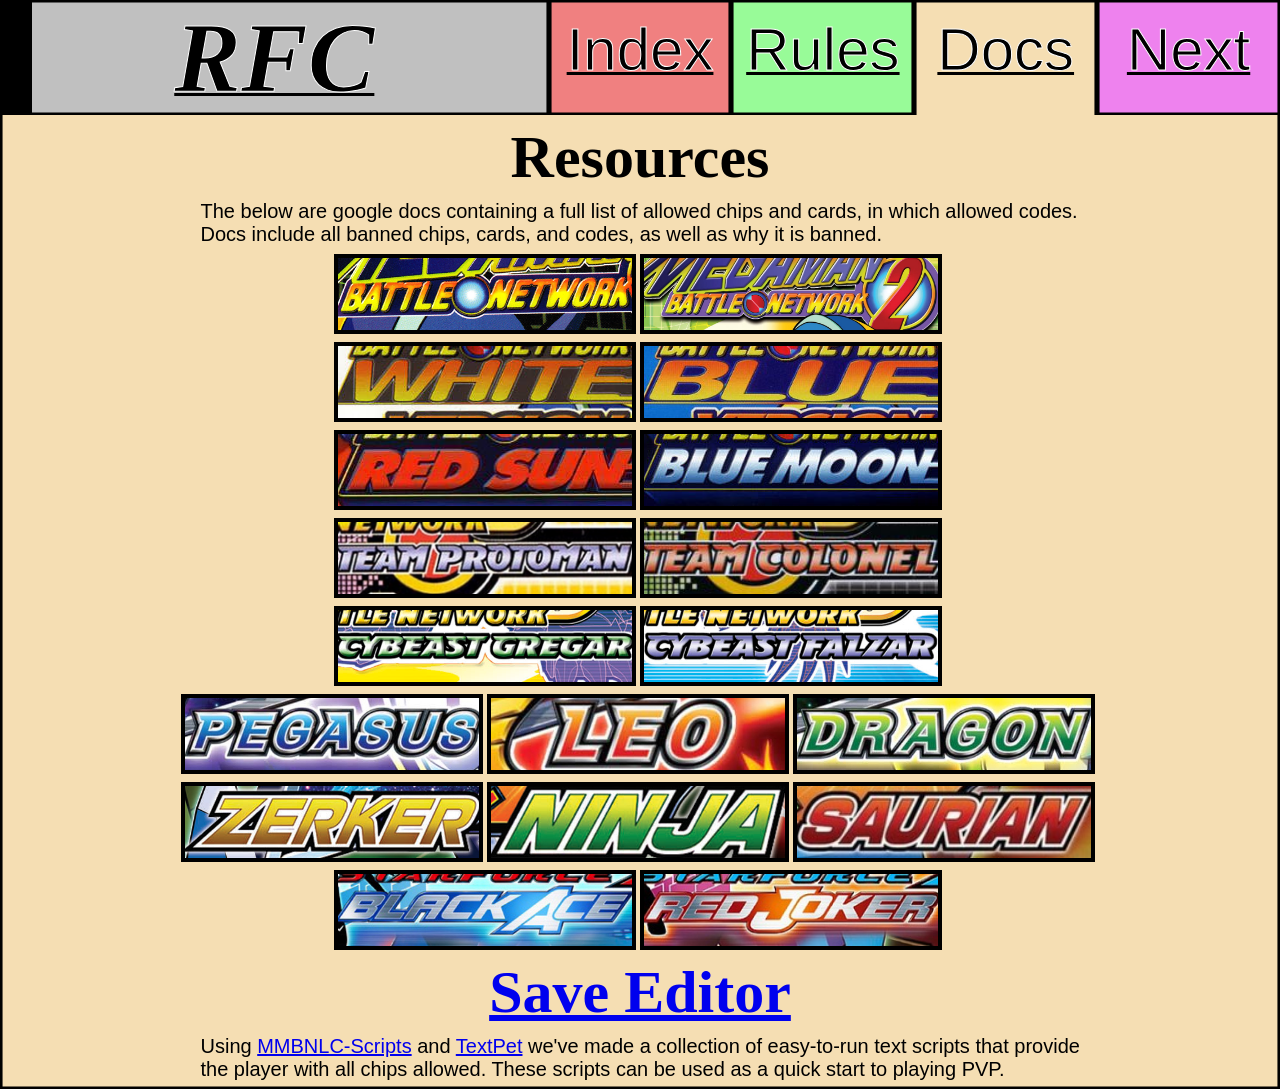
<file: docs.html>
<html>
	<head>
		<title>RFC</title>
		<link rel="stylesheet" type="text/css" href="index.css">
	</head>
	<body>
		<div id="header">
			<div id="title">RFC</div><!--
		 --><div class="headerLink" id="index" onclick="window.location.href='./index.html'">Index</div><!--
		 --><div class="headerLink" id="rules" onclick="window.location.href='./rules.html'">Rules</div><!--
		 --><div class="headerLink selected" id="docs">Docs</div><!--
		 --><div class="headerLink" id="next"  onclick="window.location.href='./next.html'">Next</div>
		</div>
		<div id="wrapper">
			<div class="h1">
				Resources
				<div class="h2 text">
					The below are google docs containing a full list of allowed chips and cards, in which allowed codes. Docs include all banned chips, cards, and codes, as well as why it is banned.
				</div>
				<div class="docwrapper">
					<a id="bn1" class="doc" href="https://docs.google.com/spreadsheets/d/1WcuBn3bd2BqW6iRo9PIJUNtC1BDSXwJP_alStciLsXY">
					</a>
					<a id="bn2" class="doc" href="https://docs.google.com/spreadsheets/d/1wzfODt3Q4AHsWgn4HDat5R3aQWfYNv4-9L25IOm2Qqo">
					</a>
				</div>
				<div class="docwrapper">
					<a id="bn3white" class="doc" href="https://docs.google.com/spreadsheets/d/1M0FYxtybQMa3ytJNp9deBvMFrGEl9dcTHEoYSHl5STs">
					</a>
					<a id="bn3blue" class="doc" href="https://docs.google.com/spreadsheets/d/1M0FYxtybQMa3ytJNp9deBvMFrGEl9dcTHEoYSHl5STs/edit#gid=1792251359">
					</a>
				</div>
				<div class="docwrapper">
					<a id="bn4redsun" class="doc" href="https://docs.google.com/spreadsheets/d/1LUjsKNFWbLOevKoa8pzSf4asis8vs294nLPs7r94El4">
					</a>
					<a id="bn4bluemoon" class="doc" href="https://docs.google.com/spreadsheets/d/1LUjsKNFWbLOevKoa8pzSf4asis8vs294nLPs7r94El4/edit#gid=1277181348">
					</a>
				</div>
				<div class="docwrapper">
					<a id="bn5teamprotoman" class="doc" href="https://docs.google.com/spreadsheets/d/1lHwWmcm2Ze1-oq1B_m8t8rqyrMVoDH2JJJmHwIVE1rU">
					</a>
					<a id="bn5teamcolonel" class="doc" href="https://docs.google.com/spreadsheets/d/1lHwWmcm2Ze1-oq1B_m8t8rqyrMVoDH2JJJmHwIVE1rU/edit#gid=145617877">
					</a>
				</div>
				<div class="docwrapper">
					<a id="bn6cybeastgregar" class="doc" href="https://docs.google.com/spreadsheets/d/1hQal9ipgHGatXA9Ujg96lXBLEdGF-HIZfBl_PG5WpUM">
					</a>
					<a id="bn6cybeastfalzar" class="doc" href="https://docs.google.com/spreadsheets/d/1hQal9ipgHGatXA9Ujg96lXBLEdGF-HIZfBl_PG5WpUM/edit#gid=1638016589">
					</a>
				</div>
				<div class="docwrapper">
					<a id="sf1pegasus" class="doc" href="https://docs.google.com/spreadsheets/d/1Pn56KIf33p4IEIXyDp4TNC8Y2qYx5DPivn6ACKUoWT0/edit#gid=0">
					</a>
					<a id="sf1leo" class="doc" href="https://docs.google.com/spreadsheets/d/1Pn56KIf33p4IEIXyDp4TNC8Y2qYx5DPivn6ACKUoWT0/edit#gid=129000679">
					</a>
					<a id="sf1dragon" class="doc" href="https://docs.google.com/spreadsheets/d/1Pn56KIf33p4IEIXyDp4TNC8Y2qYx5DPivn6ACKUoWT0/edit#gid=741399490">
					</a>
				</div>
				<div class="docwrapper">
					<a id="sf2zerker" class="doc" href="https://docs.google.com/spreadsheets/d/1p01pFFvz2bLah7KTCUTbp-bxSeFKXUMUA5Bleqsq6JM/edit#gid=0">
					</a>
					<a id="sf2ninja" class="doc" href="https://docs.google.com/spreadsheets/d/1p01pFFvz2bLah7KTCUTbp-bxSeFKXUMUA5Bleqsq6JM/edit#gid=215345597">
					</a>
					<a id="sf2saurian" class="doc" href="https://docs.google.com/spreadsheets/d/1p01pFFvz2bLah7KTCUTbp-bxSeFKXUMUA5Bleqsq6JM/edit#gid=322149991">
					</a>
				</div>
				<div class="docwrapper">
					<a id="sf3blackace" class="doc" href="https://docs.google.com/spreadsheets/d/15Sf2wAjGEFdbBex-nU9N0x4oUDqtsOMazCd3uXc-qZI/edit#gid=0">
					</a>
					<a id="sf3redjoker" class="doc" href="https://docs.google.com/spreadsheets/d/15Sf2wAjGEFdbBex-nU9N0x4oUDqtsOMazCd3uXc-qZI/edit#gid=1207689104">
					</a>
				</div>
			</div>
			<div class="h1">
				<a id="mmbnlc-text-modding_header" href="https://github.com/kkuhn3/mmbnlc-text-modding/tree/trunk/Premade_Mods">Save Editor</a>
				<div class="h2 text">
					Using <a id="MMBNLC-Scripts" href="https://github.com/RockmanEXEZone/MMBNLC-Scripts">MMBNLC-Scripts</a> and <a id="TextPet" href="https://github.com/Prof9/TextPet">TextPet</a> we've made a collection of easy-to-run text scripts that provide the player with all chips allowed. These scripts can be used as a quick start to playing PVP. 
				</div>
			</div>
		</div>
	</body>
</html>
</file>
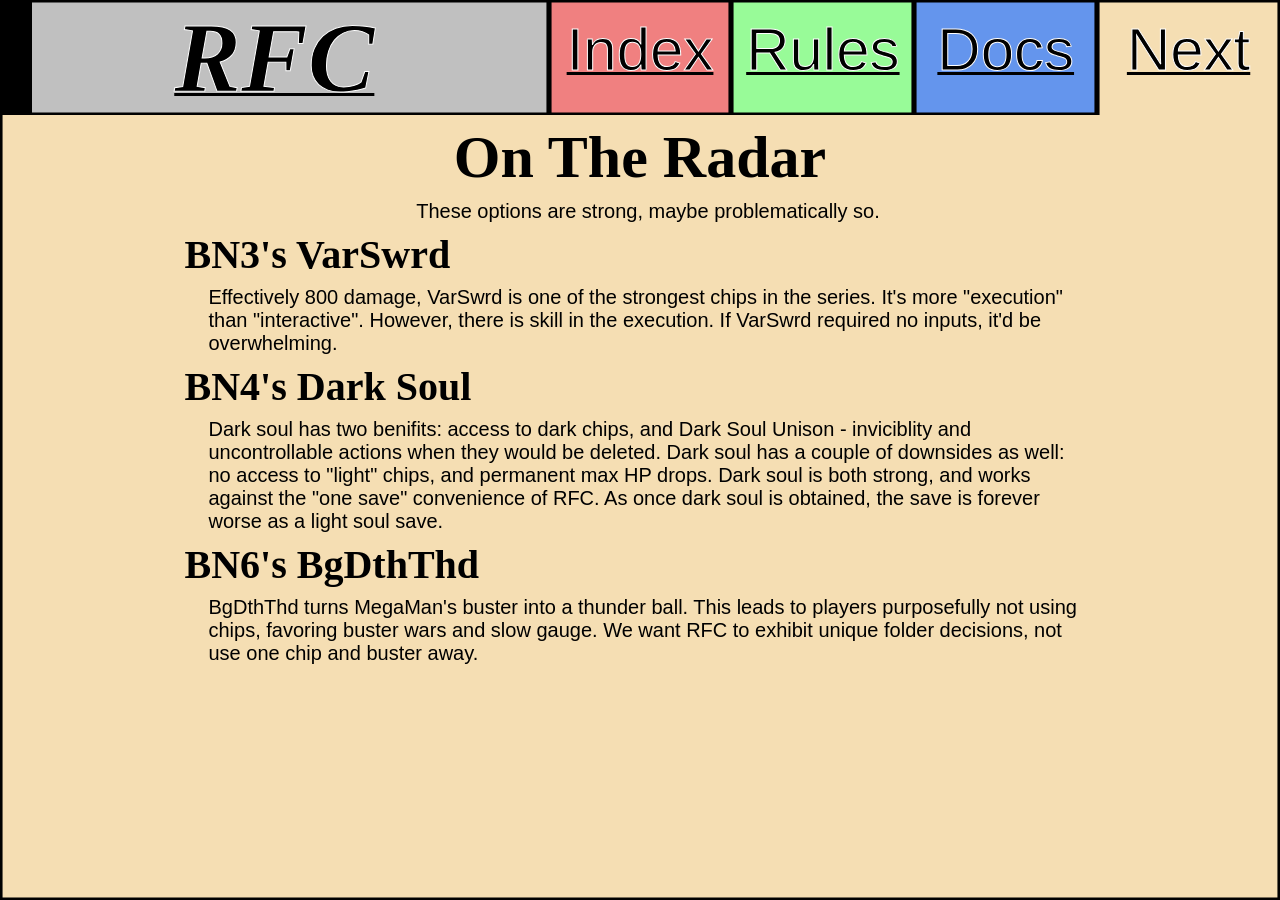
<file: next.html>
<html>
	<head>
		<title>RFC</title>
		<link rel="stylesheet" type="text/css" href="index.css">
	</head>
	<body>
		<div id="header">
			<div id="title">RFC</div><!--
		 --><div class="headerLink" id="index" onclick="window.location.href='./index.html'">Index</div><!--
		 --><div class="headerLink" id="rules" onclick="window.location.href='./rules.html'">Rules</div><!--
		 --><div class="headerLink" id="docs"  onclick="window.location.href='./docs.html'">Docs</div><!--
		 --><div class="headerLink selected" id="next">Next</div>
		</div>
		<div id="wrapper">
			<div class="h1">
				On The Radar
				<div class="text">
					These options are strong, maybe problematically so.
				</div>
				<div class="h2">
					BN3's VarSwrd
					<div class="text">
						Effectively 800 damage, VarSwrd is one of the strongest chips in the series. It's more "execution" than "interactive". However, there is skill in the execution. If VarSwrd required no inputs, it'd be overwhelming. 
					</div>
				</div>
				<div class="h2">
					BN4's Dark Soul
					<div class="text">
						Dark soul has two benifits: access to dark chips, and Dark Soul Unison - inviciblity and uncontrollable actions when they would be deleted. Dark soul has a couple of downsides as well: no access to "light" chips, and permanent max HP drops. Dark soul is both strong, and works against the "one save" convenience of RFC. As once dark soul is obtained, the save is forever worse as a light soul save.
					</div>
				</div>
				<div class="h2">
					BN6's BgDthThd
					<div class="text">
						BgDthThd turns MegaMan's buster into a thunder ball. This leads to players purposefully not using chips, favoring buster wars and slow gauge. We want RFC to exhibit unique folder decisions, not use one chip and buster away.
					</div>
				</div>
			</div>
		</div>
	</body>
</html>
</file>
<file: index.css>
html {
	background-color: Wheat;
	box-shadow: 0 .2vw 0 0 black inset, .2vw 0 0 0 black inset, -.2vw 0 0 0 black inset, 0 -.2vw 0 0 black inset;
}

#header {
	min-width: 943px;
	width: 100%;
	-webkit-text-stroke: 1px white;
	margin: 0px;
	color: black;
	text-align: center;
	display: flex;
	text-decoration: underline black;
	text-decoration-thickness: 3px;
}

body {
	margin: 0px;
	padding-bottom: 8px;
}

.headerLink {
	cursor: pointer;
	width: 16.666%;
	font-size: 60px;
	display: inline-block;
	box-shadow: 0 .2vw 0 0 black inset, .2vw 0 0 0 black inset, -.2vw 0 0 0 black inset, 0 -.2vw 0 0 black inset;
	line-height: 100px;
	font-family: sans-serif;
}

#title {
	background-color: silver;
	font-size: 100px;
	width: 50%;
	display: inline-block;
	box-shadow: 0 .2vw 0 0 black inset, 2.5vw 0 0 0 black inset, -.2vw 0 0 0 black inset, 0 -.2vw 0 0 black inset;
	font-style: italic;
	font-weight: bold;
	font-family: serif;
}
#index {
	background-color: lightcoral;
}
#rules {
	background-color: palegreen;
}
#docs {
	background-color: cornflowerblue;
}
#next {
	background-color: Violet;
}
.selected {
	background-color: Wheat !important;
	box-shadow: 0 .2vw 0 0 black inset, .2vw 0 0 0 black inset, -.2vw 0 0 0 black inset;
}

#wrapper {
	width: 943px;
	margin: auto;
}

.h1 {
	font-size: 60px;
	font-weight: bold;
	padding-top: 8px;
    padding-right: 8px;
    padding-bottom: 0px;
    padding-left: 8px;
    text-align:center;
}

.h2 {
	font-size: 40px;
	font-weight: bold;
	padding-top: 8px;
    padding-right: 8px;
    padding-bottom: 0px;
    padding-left: 8px;
    text-align:left;
    img {
		width: 25px;
	 	height: auto;
	}
}

.text {
	font-size: 20px;
	font-weight: normal;
	font-family: sans-serif;
	padding-top: 8px;
    padding-right: 8px;
    padding-bottom: 0px;
    padding-left: 24px;
    img {
		width: 15px;
	 	height: auto;
	}
}

.docwrapper {
	display: flex;
	padding-top: 8px;
	justify-content: center;
}

.doc {
	background-color: black;
	min-width: calc(907px/3);
	min-height: 80px;
	margin-right: 4px;
	display: inline-block;
	cursor: pointer;
	background-size: cover;
	box-shadow: 0 4px 0 0 black inset, 4px 0 0 0 black inset, -4px 0 0 0 black inset, 0 -4px 0 0 black inset;
}

#bn1 {
	background-image: url("./images/bn1.png");
}
#bn2 {
	background-image: url("./images/bn2.png");
}
#bn3white {
	background-image: url("./images/bn3white.png");
}
#bn3blue {
	background-image: url("./images/bn3blue.png");
}
#bn4redsun {
	background-image: url("./images/bn4redsun.png");
}
#bn4bluemoon {
	background-image: url("./images/bn4bluemoon.png");
}
#bn5teamprotoman {
	background-image: url("./images/bn5teamprotoman.png");
}
#bn5teamcolonel {
	background-image: url("./images/bn5teamcolonel.png");
}
#bn6cybeastgregar {
	background-image: url("./images/bn6cybeastgregar.png");
}
#bn6cybeastfalzar {
	background-image: url("./images/bn6cybeastfalzar.png");
}
#sf1pegasus {
	background-image: url("./images/sf1pegasus.png");
}
#sf1leo {
	background-image: url("./images/sf1leo.png");
}
#sf1dragon {
	background-image: url("./images/sf1dragon.png");
}
#sf2ninja {
	background-image: url("./images/sf2ninja.png");
}
#sf2zerker {
	background-image: url("./images/sf2zerker.png");
}
#sf2saurian {
	background-image: url("./images/sf2saurian.png");
}
#sf3blackace {
	background-image: url("./images/sf3blackace.png");
}
#sf3redjoker {
	background-image: url("./images/sf3redjoker.png");
}
</file>
